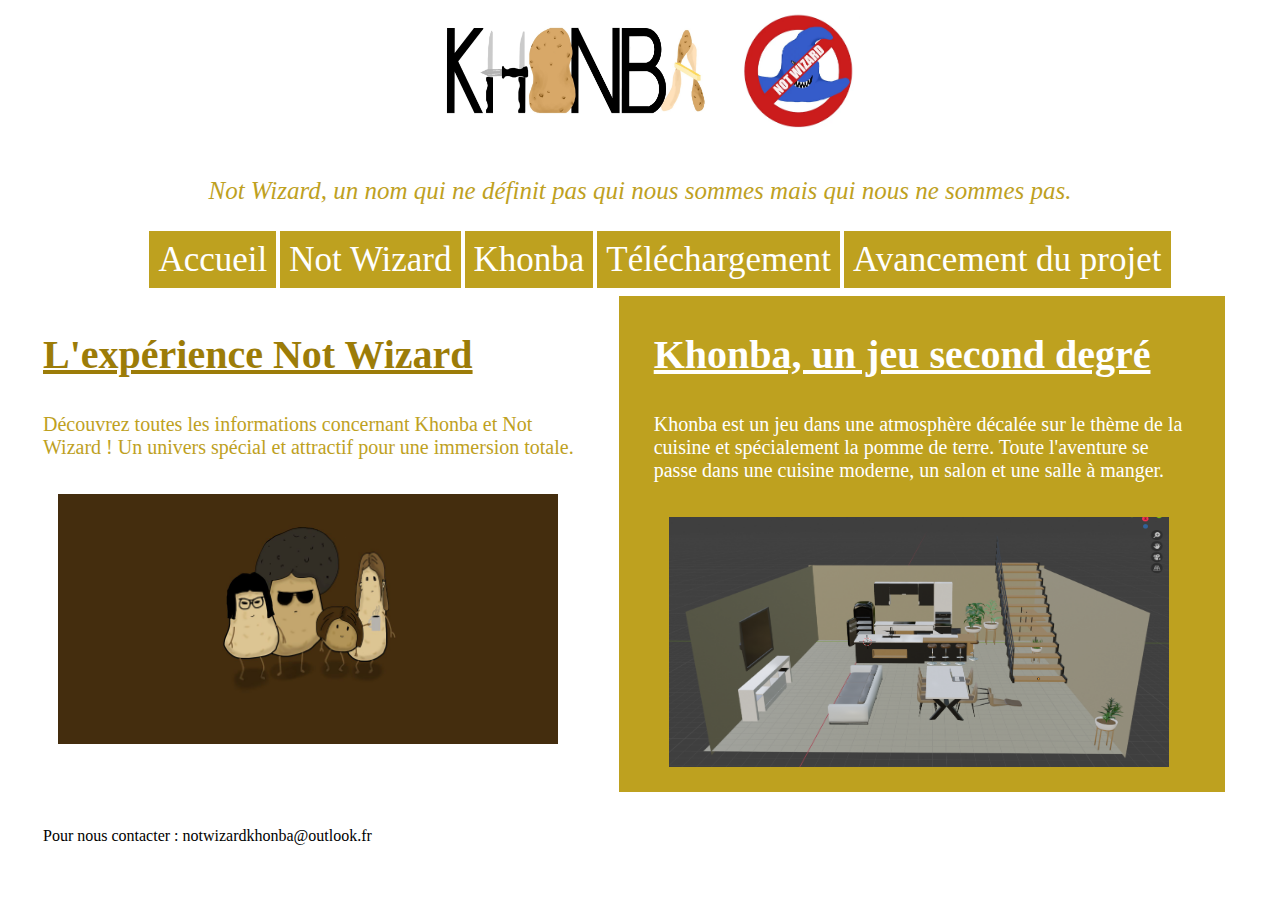
<file: index.html>
<!DOCTYPE html>
<html>
<head>
	<title>Not Wizard</title>
	<link rel="stylesheet" type="text/css" href="css/style.css">
	<meta charset="utf-8">
</head>
<body>

	<!-- Haut de page -->
	<header style="text-align: center">
		<img 
    		src="image/logo_khomba.jpg" 
    		height = "130px"
    		width= "320px"
		/>
		<img
				src="image/logo_notwizard.png"
				height = "130px"
				width="130px"
		>
		<p id = "slogan">
			<I>Not Wizard, un nom qui ne définit pas qui nous sommes mais qui nous ne sommes pas.</I>
		</p>
	</header>

	<!-- menu de navigation -->
	<nav class="menu">
		<ul style="text-align: center">
			<li class="btn">
				<a href="#">
					Accueil
				</a>
			</li>
			<li class="btn">
				<a href="notwizard.html">
					Not Wizard
				</a>
			</li>
			<li class="btn">
				<a href="khonba.html">
					Khonba
				</a>
			</li>
			<li class="btn">
				<a href="https://cdn.discordapp.com/attachments/652811703150706688/715262698618749048/Khonba.exe">
					Téléchargement
				</a>
			</li>
			<li class="btn">
				<a href="avancementduprojet.html">
					Avancement du projet
				</a>
			</li>
		</ul>
	</nav>

	<!-- Contenu sous forme de boîte -->
	<div id="content">
		
		<div class="leftbox">
			<h1>
				<U>L'expérience Not Wizard</U>
			</h1>
			<p id = "para1">
				Découvrez toutes les informations concernant Khonba et Not Wizard ! 
				Un univers spécial et attractif pour une immersion totale.  
			</p>
			<img
				src = "image/site_team_patate.jpg"
				width = "500px"
				height = "250px"
			/>
		</div>

		<div class="rightbox">
			
			<h1>
				<U>Khonba, un jeu second degré</U>
			</h1>

			<p id = "para2">
				Khonba est un jeu dans une atmosphère décalée sur le thème de la cuisine et spécialement la pomme de terre. Toute l'aventure se passe dans une cuisine moderne, un salon et une salle à manger.
			</p>
			<img src="image/Map perfect.png" width = "500px" height="250px">

		</div>

	</div>

	<!-- Pied de page -->
	<footer>
		<p>
			Pour nous contacter : notwizardkhonba@outlook.fr
		</p>
	</footer>

</body>
<script type="text/javascript" src="javascript.js"></script>
</html>
</file>
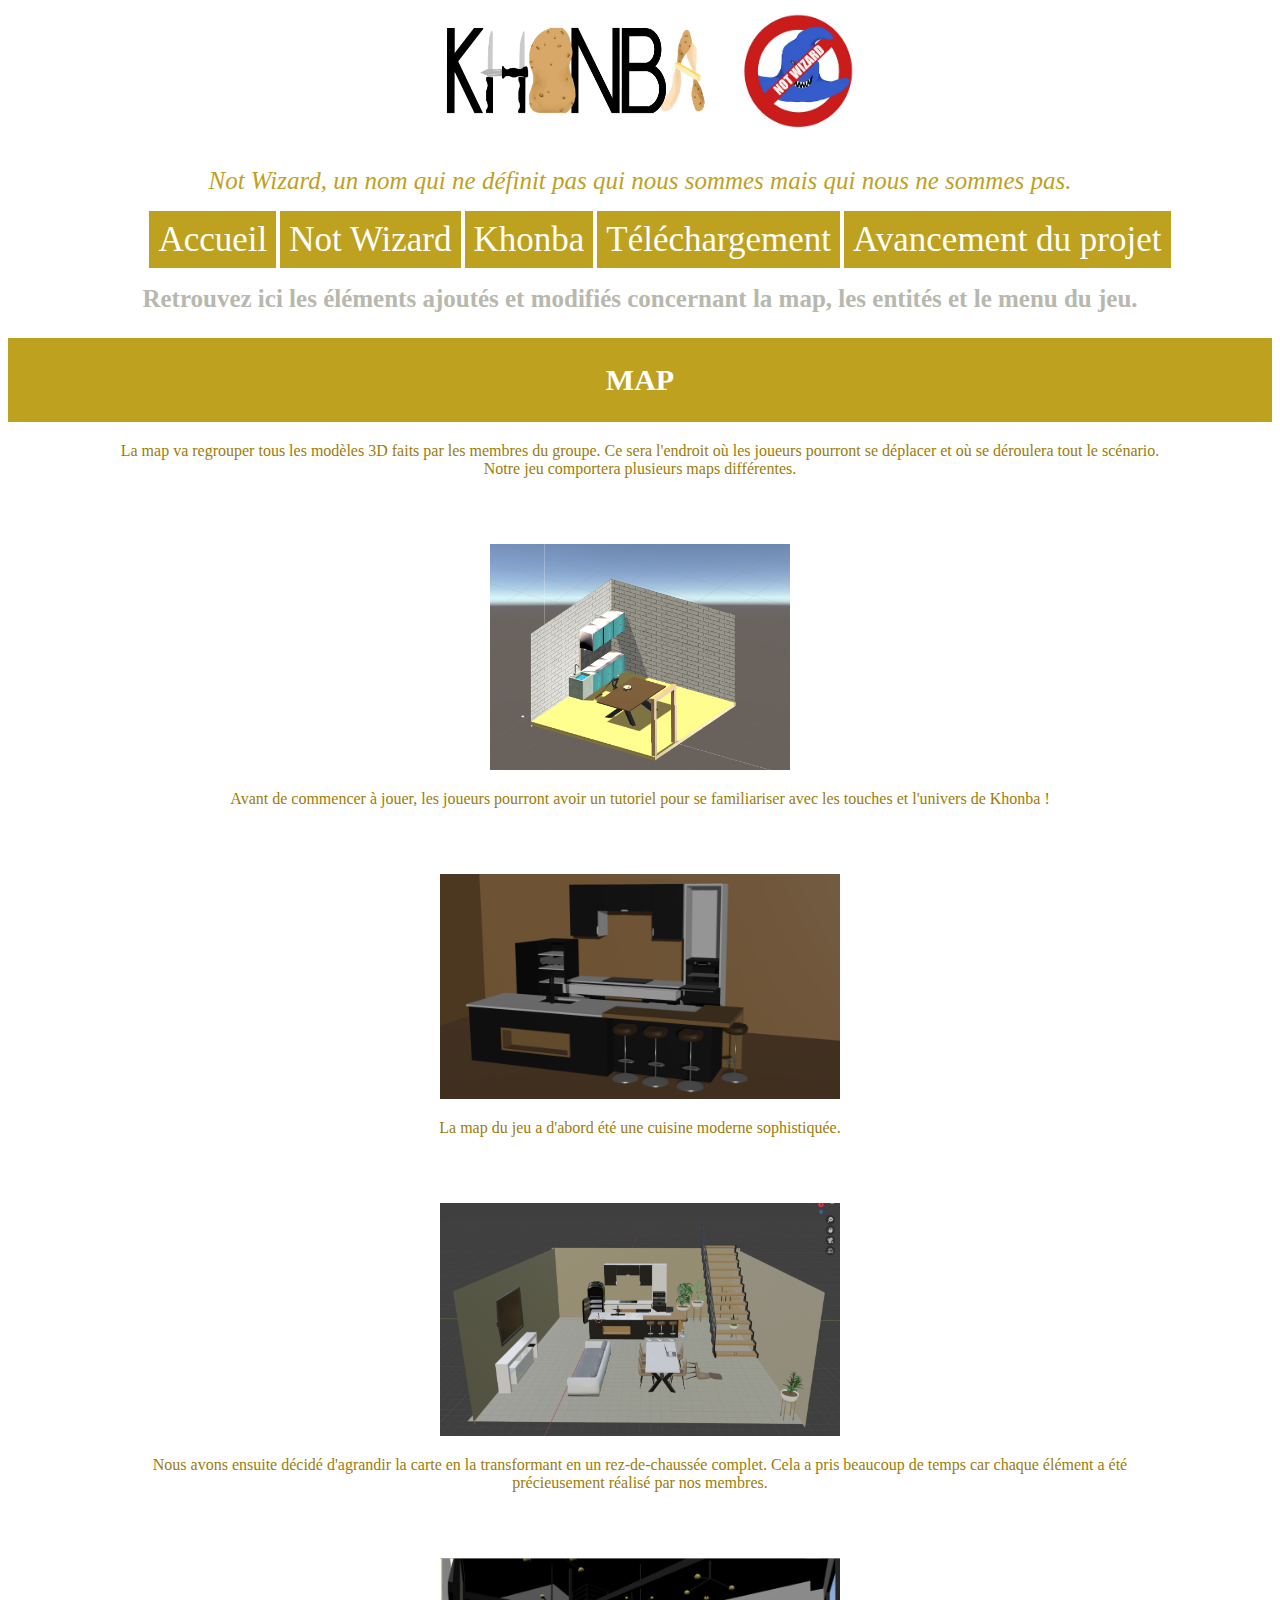
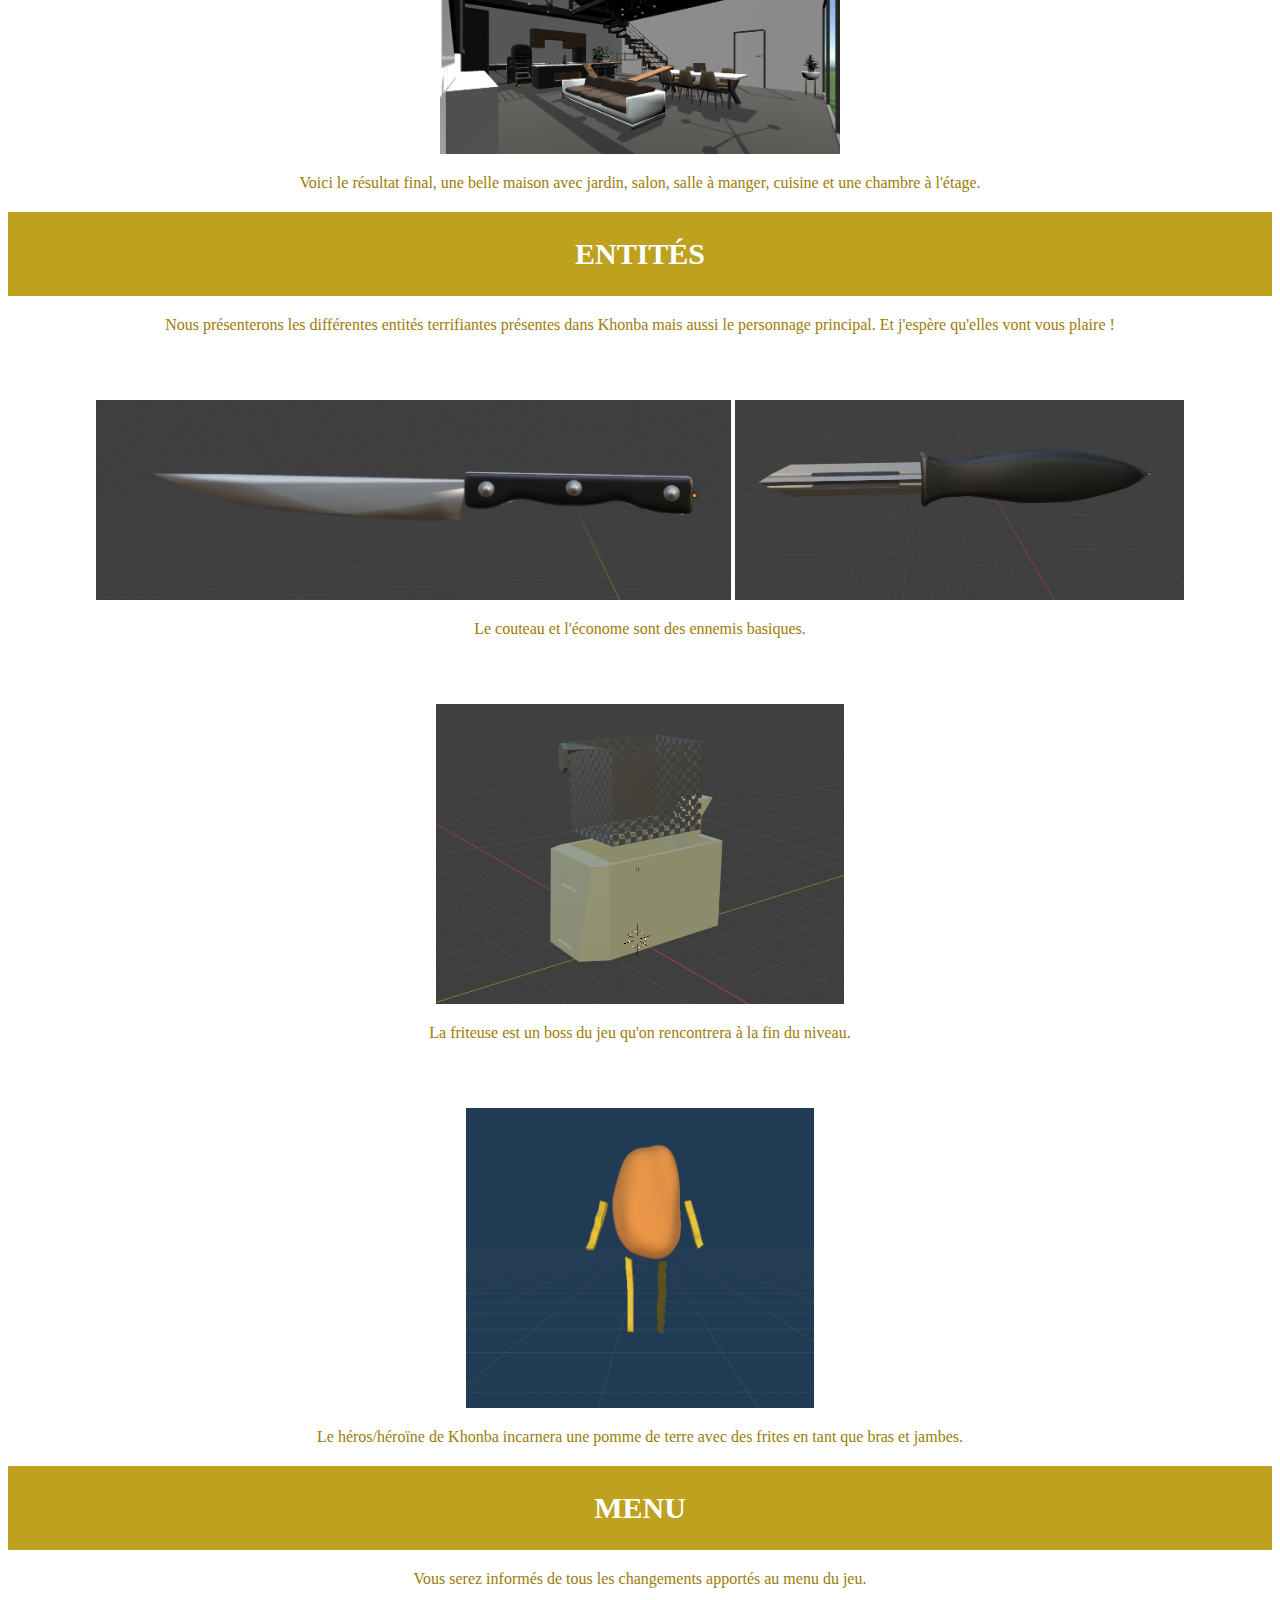
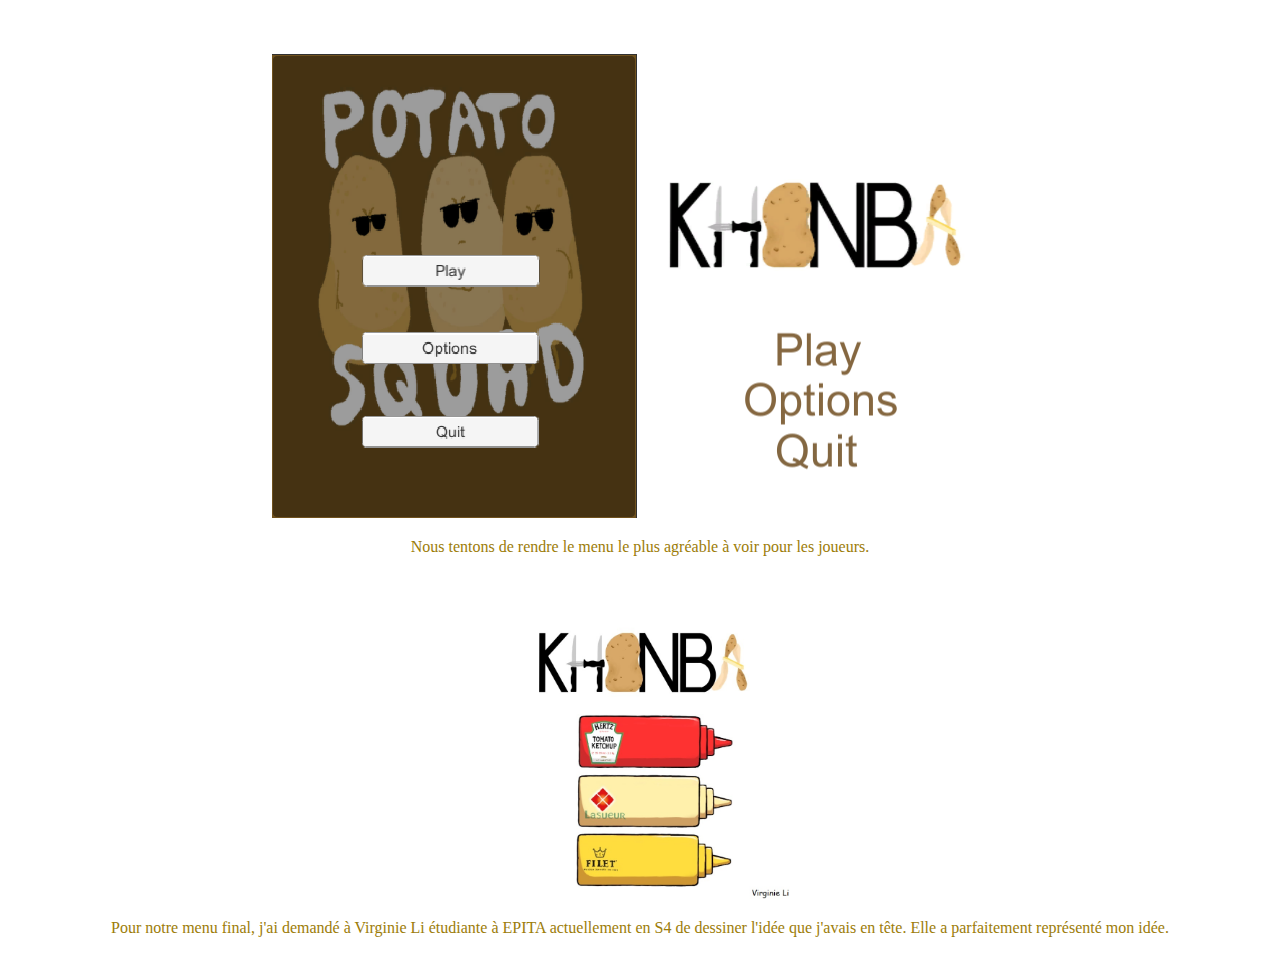
<file: graphisme.html>
<!DOCTYPE html>
<html>
<head>
	<title>Graphisme</title>
	<link type="text/css" rel="stylesheet" href="css/graph.css">
	<meta charset="utf-8">
</head>
<body>
	<!-- Haut de page -->
	<header style="text-align: center">
		<img 
    		src="image/logo_khomba.jpg" 
    		height = "130px"
    		width= "320px"
		/>
		<img
				src="image/logo_notwizard.png"
				height = "130px"
				width="130px"
		>
		<p id = "slogan">
			<I>Not Wizard, un nom qui ne définit pas qui nous sommes mais qui nous ne sommes pas.</I>
		</p>
	</header>

	<!-- menu de navigation -->
	<nav class="menu">
		<ul style="text-align: center">
			<li class="btn">
				<a href="index.html">
					Accueil
				</a>
			</li>
			<li class="btn">
				<a href="notwizard.html">
					Not Wizard
				</a>
			</li>
			<li class="btn">
				<a href="khonba.html">
					Khonba
				</a>
			</li>
			<li class="btn">
				<a href="https://cdn.discordapp.com/attachments/652811703150706688/715262698618749048/Khonba.exe">
					Téléchargement
				</a>
			</li>
			<li class="btn">
				<a href="avancementduprojet.html">
					Avancement du projet
				</a>
			</li>
		</ul>
	</nav>

	<B><p id = "description"style ="text-align:center;">
		Retrouvez ici les éléments ajoutés et modifiés concernant la map, les entités et le menu du jeu.
	</p></B>

	<h1 style="text-align:center">
		MAP
	</h1>
	<p id = "texte"style = "text-align:center">La map va regrouper tous les modèles 3D faits par les membres du groupe. Ce sera l'endroit où les joueurs pourront se déplacer et où se déroulera tout le scénario. Notre jeu comportera plusieurs maps différentes.</p>	

	<div id = "map" style="text-align:center">
		<img src="image/Map tuto.png" width ="300px">
		<p>Avant de commencer à jouer, les joueurs pourront avoir un tutoriel pour se familiariser avec les touches et l'univers de Khonba !</p>
	</div>

	<div id = "map" style = "text-align: center">
		<img src="image/Map.png" width="400px">
		<p>
			La map du jeu a d'abord été une cuisine moderne sophistiquée.
		</p>
	</div>

	<div id ="map" style ="text-align:center">
		<img src="image/Map perfect.png" width="400px">
		<p>
			Nous avons ensuite décidé d'agrandir la carte en la transformant en un rez-de-chaussée complet. Cela a pris beaucoup de temps car chaque élément a été précieusement réalisé par nos membres.
		</p>
	</div>

	<div id ="map" style="text-align:center">
		<img src="image/Map perfecto.png" width="400px">
		<p>
			Voici le résultat final, une belle maison avec jardin, salon, salle à manger, cuisine et une chambre à l'étage.
		</p>
	</div>

	<h1 style ="text-align:center">
		ENTITÉS
	</h1>
	<p id = "texte" style = "text-align: center">Nous présenterons les différentes entités terrifiantes présentes dans Khonba mais aussi le personnage principal. Et j'espère qu'elles vont vous plaire !</p>

	<div id = "map" style ="text-align: center">
		<img src="image/Couteau blender.PNG" height = "200px">
		<img src="image/Econome.PNG" height = "200px">
		<p>
			Le couteau et l'économe sont des ennemis basiques.
		</p>
	</div>

	<div id = "map" style = "text-align:center">
		<img src="image/Friteuse.PNG" height = "300px">
		<p>
			La friteuse est un boss du jeu qu'on rencontrera à la fin du niveau.
		</p>
	</div>

	<div id ="map" style = "text-align:center">
		<img src="image/Patate finale.png" height="300px">
		<p>
			Le héros/héroïne de Khonba incarnera une pomme de terre avec des frites en tant que bras et jambes.
		</p>
	</div>

	<h1 style = "text-align:center">
		MENU
	</h1>

	<p id = "texte" style ="text-align:center">Vous serez informés de tous les changements apportés au menu du jeu.</p>

	<div id = "map" style = "text-align: center">
		<img src="image/Menu Khonba.png">
		<img src="image/Menu Khonba(3).png">
		<p>
			Nous tentons de rendre le menu le plus agréable à voir pour les joueurs.
		</p>
	</div>

	<div id = "map" style ="text-align:center">
		<img src="image/Menudebg.jpg" width = "300px">
		<p>
			Pour notre menu final, j'ai demandé à Virginie Li étudiante à EPITA actuellement en S4 de dessiner l'idée que j'avais en tête. Elle a parfaitement représenté mon idée.
		</p>
	</div>

</body>
</html>
</file>
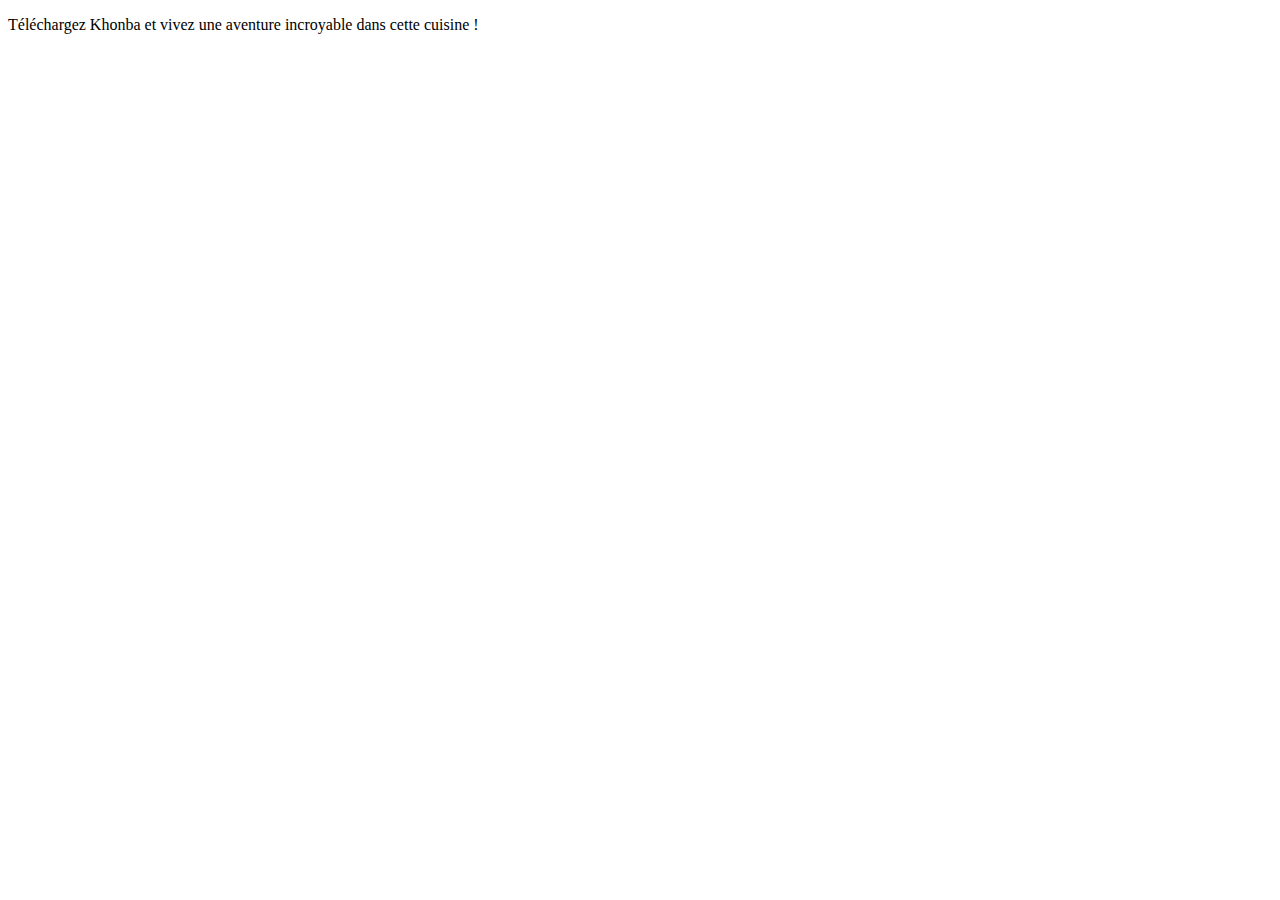
<file: telechargement.html>
<!DOCTYPE html>
<html>
<head>
	<title>Télécharger</title>
	<meta charset="utf-8">
</head>
<body>
	<p>
		Téléchargez Khonba et vivez une aventure incroyable dans cette cuisine !
	</p>
</body>
</html>
</file>
<file: css/style.css>
nav.menu ul li.btn{
	display: inline-block;
	list-style-type: none;
	font-size: 35px;
}

nav.menu ul li.btn a{
	color: white;
	background-color: #BEA11F;
	padding: 9px;
	text-decoration: none;
}

nav.menu ul li.btn:hover a{
	color: #BEA11F;
	background-color: white;
	transition: 0.3s all;
}

p#slogan{
	color: #BEA11F;
	font-size: 25px;
}

div#content{
	background-color: white;
}

div#content div{
	display: inline-block;
	width: 48%;
}

div#content div h1, p, iframe{
	margin: 35px;
}

div#content div.leftbox{
	background-color: white;
	vertical-align: top;
	font-size: 20px;
	color : #9C7C08;
}

div#content div.rightbox{
	background-color: #BEA11F;
	font-size: 20px;
	color : white;
}

div#content div.leftbox p#para1{
	font-size: 20px;
	color: #BEA11F;
}

div#content div.leftbox img{
	margin-left: 50px;
}

div#content div.rightbox img{
	margin-left: 50px;
	margin-bottom: 20px;
}
</file>
<file: css/graph.css>
nav.menu ul li.btn{
	display: inline-block;
	list-style-type: none;
	font-size: 35px;
}

nav.menu ul li.btn a{
	color: white;
	background-color: #BEA11F;
	padding: 9px;
	text-decoration: none;
}

nav.menu ul li.btn:hover a{
	color: #BEA11F;
	background-color: white;
	transition: 0.3s all;
}

p#slogan{
	color: #BEA11F;
	font-size: 25px;
}

p#description {
	color:#B8B8AE;
	font-size: 25px;
}

h1{
	font-size:30px;
	background-color: #BEA11F;
	padding:25px;
	color:white;
}

p#texte{
	margin-left: 100px;
	margin-right: 100px;
	color :#9C7C08;
}

div#map p{
	margin-right: 100px;
	margin-left: 100px;
	color:#9C7C08;
}

div#map img{
	margin-top: 50px;
}
</file>
